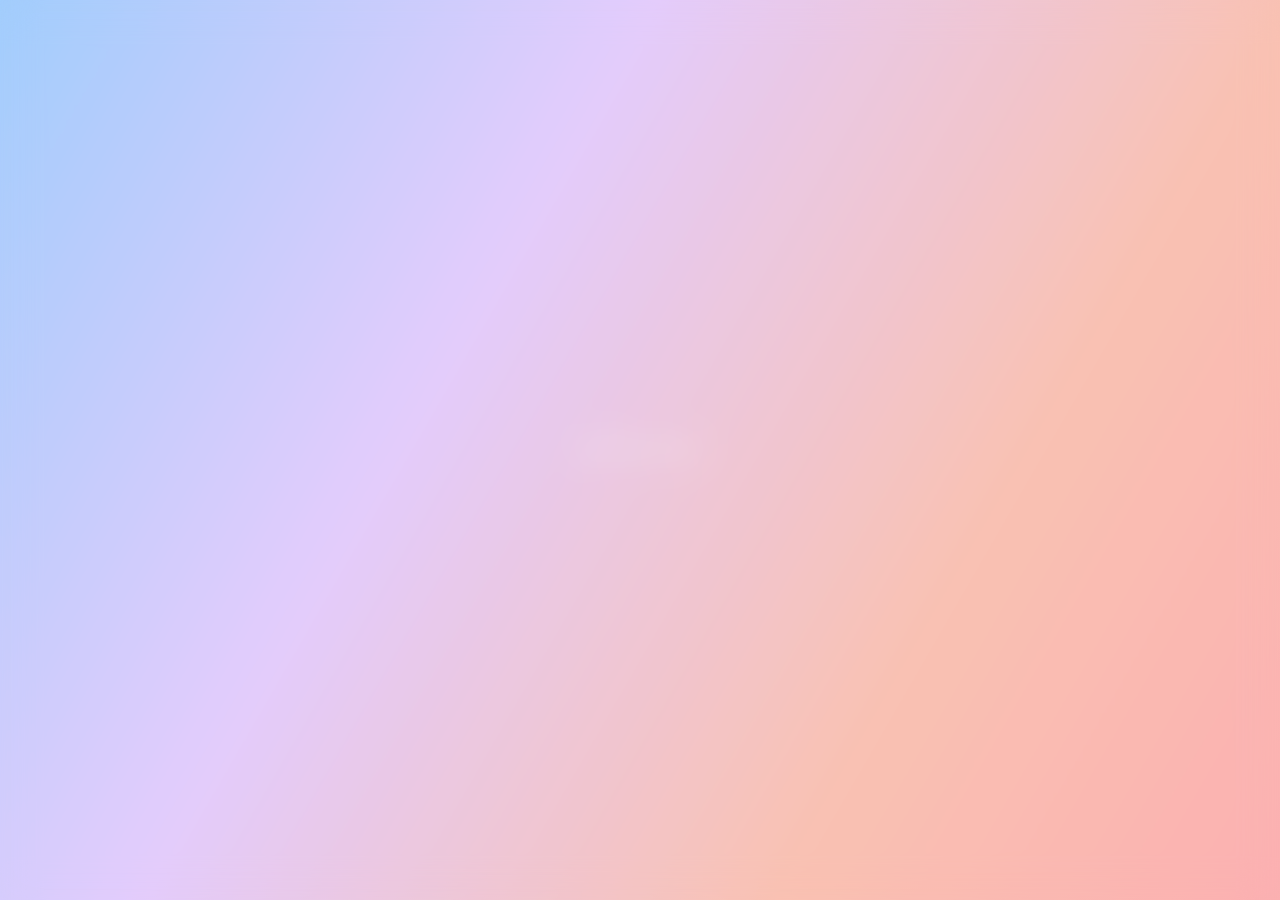
<file: index.html>
<!DOCTYPE html>
<html lang="hi">
<head>
<meta charset="UTF-8" />
<meta name="viewport" content="width=device-width,initial-scale=1" />
<title>Secure Login</title>
<style>
  :root{
    --blur: 18px;
    --overlay: rgba(240,240,255,0.20);
    --hotspot-size: 28px;
  }
  html,body{
    height:100%; margin:0;
  }
  body{
    font-family: system-ui, sans-serif;
    background: linear-gradient(120deg,#8ec5fc,#e0c3fc,#fcb69f,#ff9a9e,#a1c4fd,#c2ffd8);
    background-size: 180% 180%;
    animation: bgMove 12s ease-in-out infinite;
    overflow:hidden;
  }
  @keyframes bgMove{
    0%{ background-position: 0% 50%; }
    50%{ background-position: 100% 50%; }
    100%{ background-position: 0% 50%; }
  }
  .blur-overlay{
    position:fixed; inset:0;
    backdrop-filter: blur(var(--blur));
    -webkit-backdrop-filter: blur(var(--blur));
    background: var(--overlay);
    z-index: 9999;
  }
  .hidden-input{
    position: fixed;
    right: 6px; bottom: 6px;
    width: 1px; height: 1px;
    opacity: 0;
    z-index: 10001;
    border: 0; outline: none; background: transparent;
  }
  .sr-only{
    position:absolute; width:1px; height:1px; margin:-1px;
    overflow:hidden; clip:rect(0,0,0,0);
  }
  .hotspot{
    position: fixed;
    right: 6px; bottom: 6px;
    width: var(--hotspot-size); height: var(--hotspot-size);
    z-index: 10000;
    background: transparent; border: none;
  }
  .watermark{
    position: fixed; inset: 0;
    display: grid; place-items: center;
    color: rgba(255,255,255,0.65);
    font-weight: 700;
    text-transform: uppercase;
    pointer-events: none;
    mix-blend-mode: lighten;
  }
</style>
</head>
<body>

<div class="watermark">Secure Area</div>
<div class="blur-overlay" id="overlay"></div>
<label for="pwd" class="sr-only">Enter Password</label>
<input type="password" id="pwd" class="hidden-input" autocomplete="off" />
<button class="hotspot" id="tap"></button>

<script>
async function sha256(str){
  const buf = await crypto.subtle.digest("SHA-256", new TextEncoder().encode(str));
  return Array.from(new Uint8Array(buf)).map(b=>b.toString(16).padStart(2,'0')).join('');
}

// ======== CONFIG ========
let PASS_HASH = "5e884898da28047151d0e56f8dc6292773603d0d6aabbdd62a11ef721d1542d8"; // "password"
const SECRET_KEY = "masterkey123"; // इस key से password change mode खुलेगा

const input = document.getElementById('pwd');
document.getElementById('tap').addEventListener('click', ()=> input.focus());

async function tryLogin(){
  const val = input.value || "";
  if(!val) return;
  const inputHash = await sha256(val);
  input.value = "";
  
  // ===== Password Change Mode =====
  if(val === SECRET_KEY){
    const newPass = prompt("Enter NEW password:");
    if(newPass){
      const newHash = await sha256(newPass);
      PASS_HASH = newHash;
      alert("New password hash:\n" + newHash + "\n\nअब इसे HTML में PASS_HASH में replace करो।");
    }
    return;
  }

  // ===== Normal Login =====
  if(inputHash === PASS_HASH){
    sessionStorage.setItem("loggedIn","true");
    window.location.replace("a.html");
  }
}

input.addEventListener('keydown', (e)=>{ if(e.key==="Enter") tryLogin(); });
input.addEventListener('change', tryLogin);
</script>

</body>
</html>
</file>
